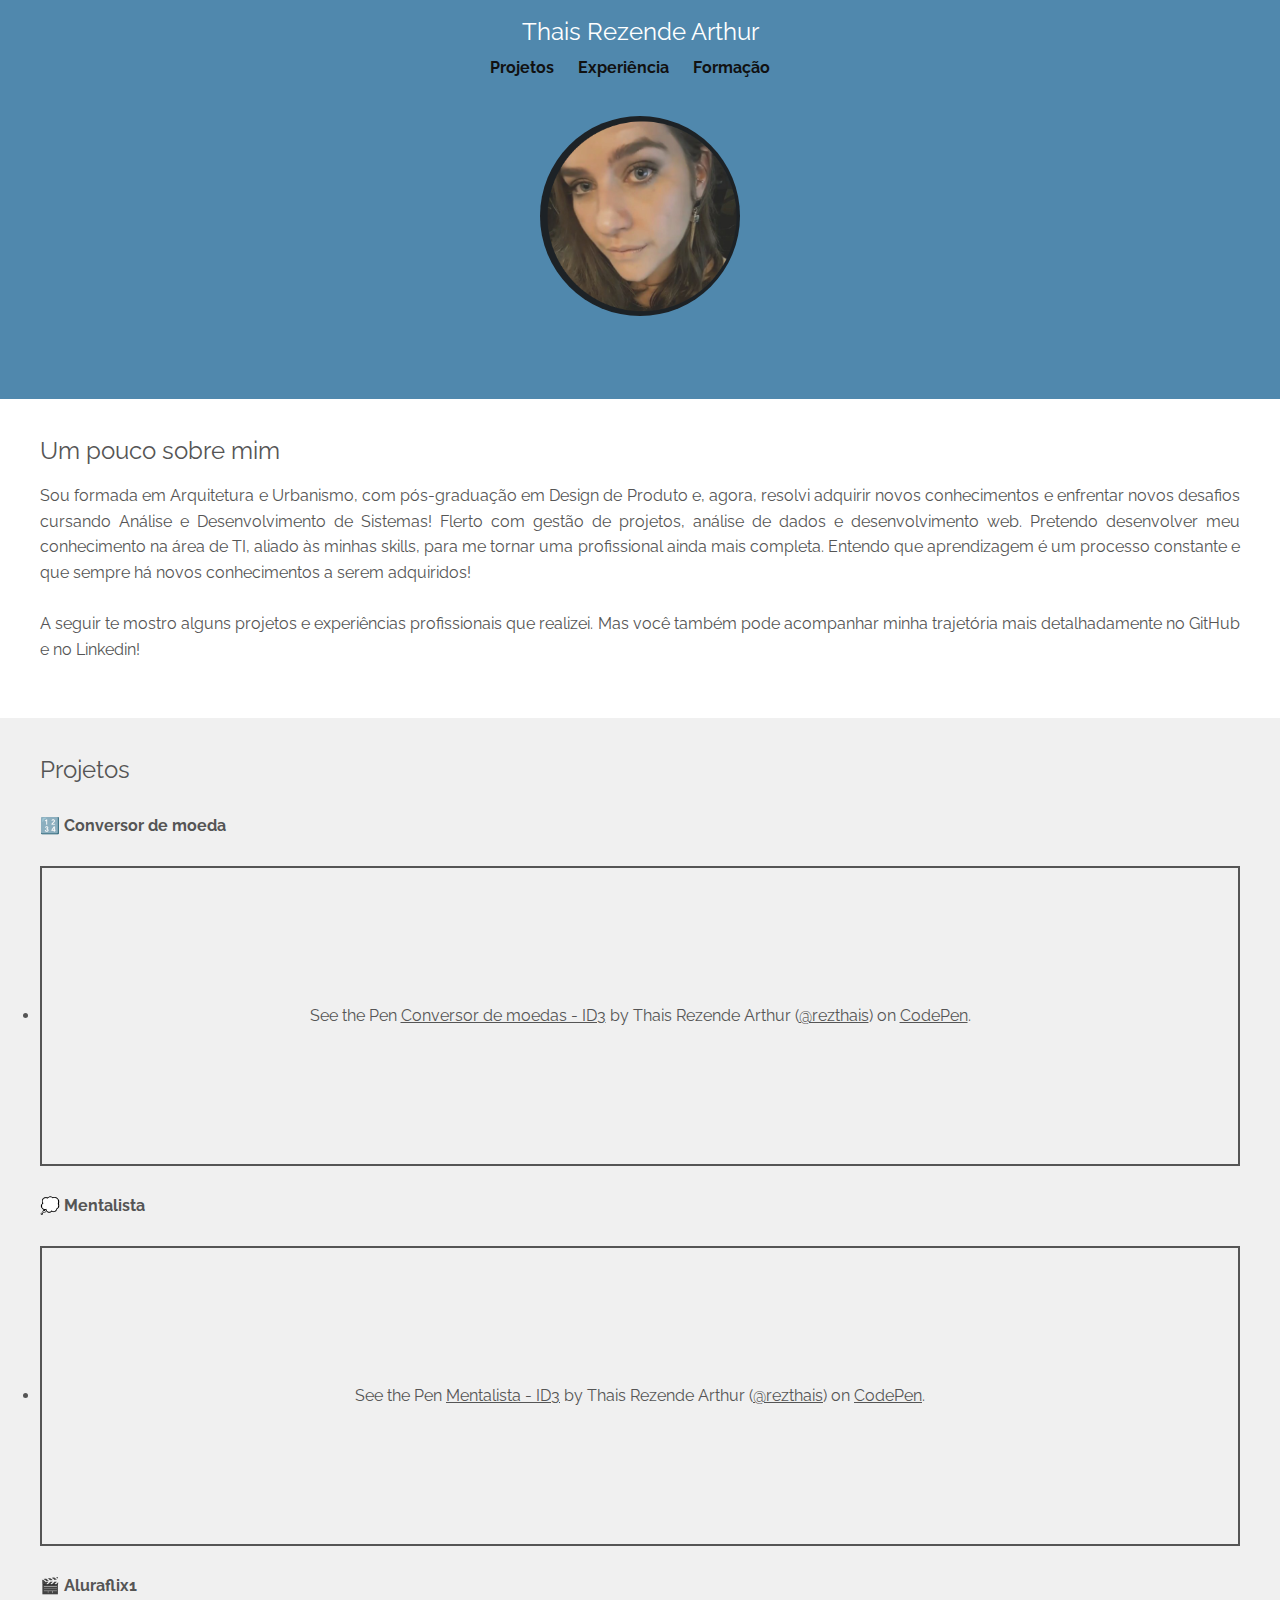
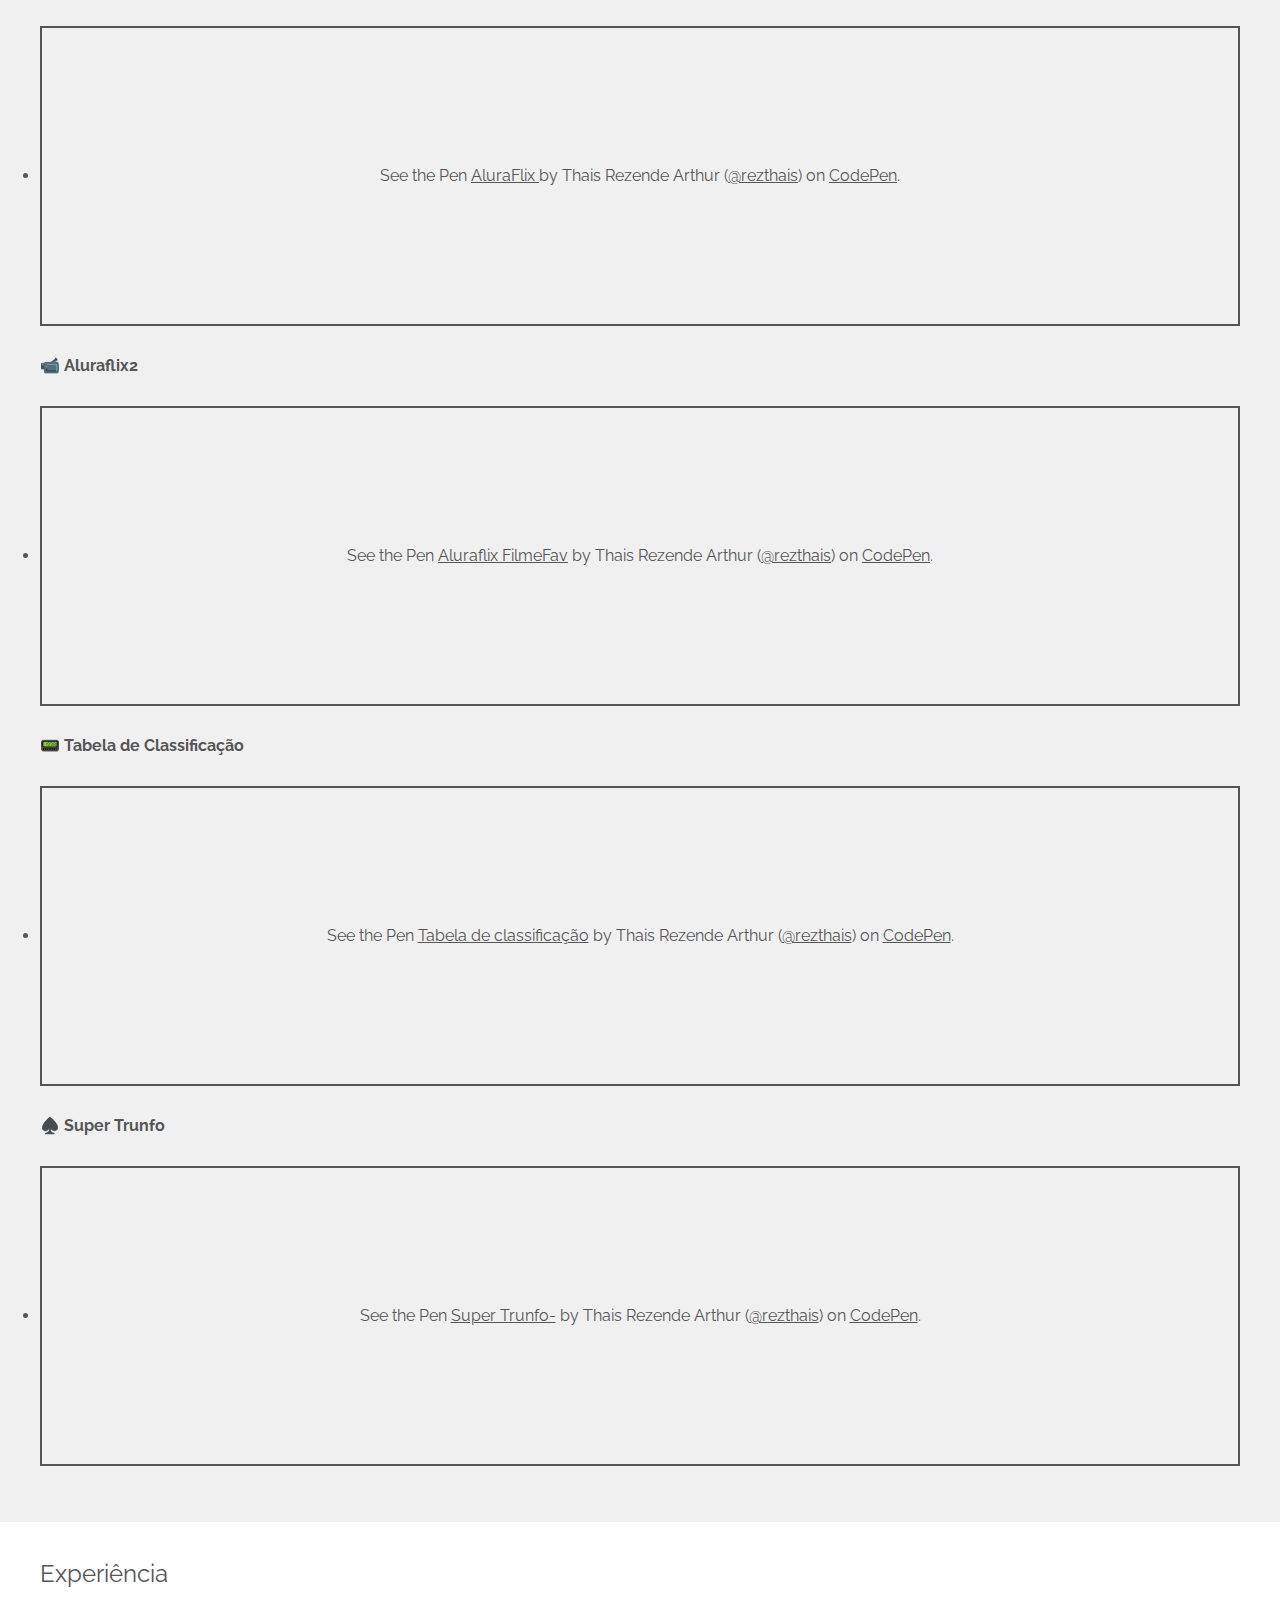
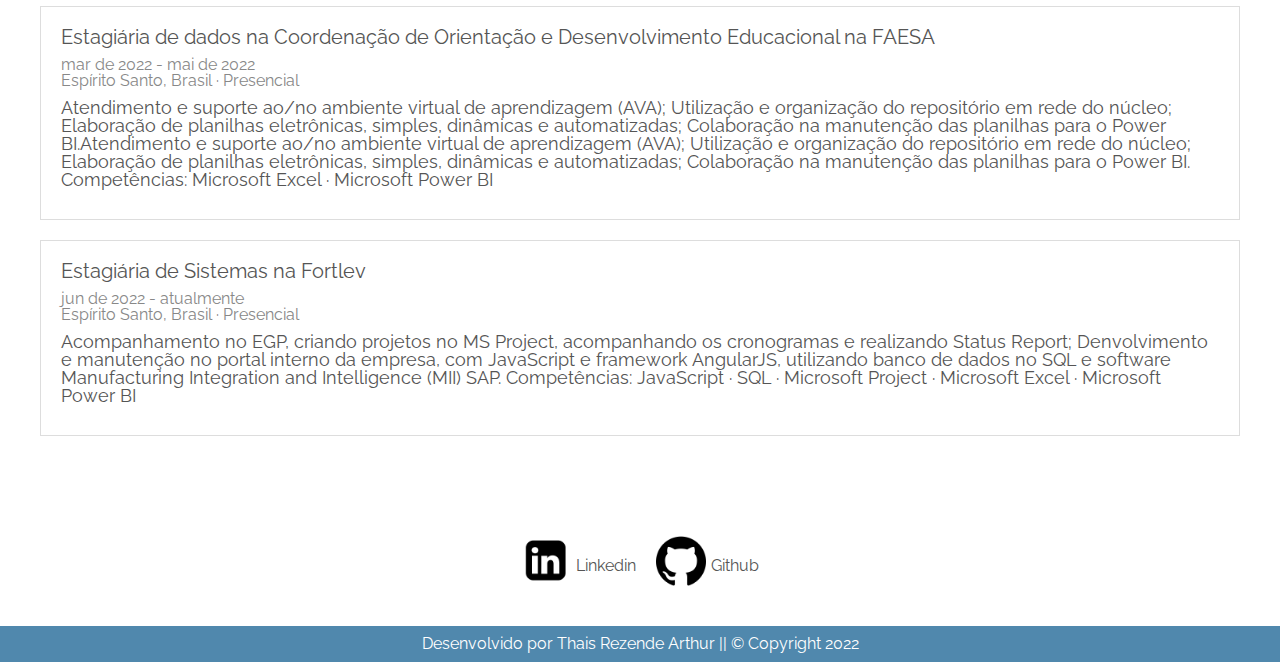
<file: challenge-five-portfolio-master/challenge-five-portfolio-master/index.html>
<!DOCTYPE html>
<html lang="pt-BR">

<head>
  <meta charset="UTF-8" />
  <meta name="viewport" content="width=device-width, initial-scale=1.0" />
  <meta http-equiv="X-UA-Compatible" content="ie=edge" />
  <title>Thais Rezende Arthur</title>

  <link rel="stylesheet" href="./style/reset.css.css">
  <link rel="stylesheet" href="./style/style.css">
  <link href="https://fonts.googleapis.com/css2?family=Raleway&display=swap" rel="stylesheet">

</head>

<body>
  <header>
    <section class="caixa">
      <div class="logo">
        <h1>Thais Rezende Arthur</h1>
      </div>
      <br>
      <nav class="links">
        <ul>
          <li><a href="#projetos">Projetos</a></li>
          <li><a href="#experiencia">Experiência</a></li>
          <li><a href="#formacao">Formação</a></li>
        </ul>
      </nav>
    </section>

    <section class="saudacao">
      <div>
        <img src="./images/foto.png" alt="Foto da Thais" class="saudacao-foto">
      </div>
    </section>
  </header>

  <main>
    <section id="sobre-mim" class="sobre-mim">
      <h4 class="título">Um pouco sobre mim</h4>
      <div class="sobre-mim-descritivo">
        <p class="texto">Sou formada em Arquitetura e Urbanismo, com pós-graduação em Design de Produto e, agora,
          resolvi adquirir novos conhecimentos e enfrentar novos desafios cursando Análise e Desenvolvimento de
          Sistemas! Flerto com gestão de projetos, análise de dados e desenvolvimento web. Pretendo desenvolver meu
          conhecimento na área de TI, aliado às minhas skills, para me tornar uma profissional ainda mais completa.
          Entendo que aprendizagem é um processo constante e que sempre há novos conhecimentos a serem adquiridos!
          <br>
          <br>
          A seguir te mostro alguns projetos e experiências profissionais que realizei. Mas você também pode acompanhar
          minha trajetória mais detalhadamente no GitHub e no Linkedin!
        </p>
        <br>
      </div>
    </section>

    <section id="projetos" class="projetos">
      <h4 class="título">Projetos</h4>
      <div class="projetos-item-descritivo">
        <br>
        <p>🔢 Conversor de moeda</p>
        <br>
      </div>
      <li class="" projetos-item>
        <p class="codepen" data-height="300" data-default-tab="html,result" data-slug-hash="JjOQgBe"
          data-user="rezthais"
          style="height: 300px; box-sizing: border-box; display: flex; align-items: center; justify-content: center; border: 2px solid; margin: 1em 0; padding: 1em;">
          <span>See the Pen <a href="https://codepen.io/rezthais/pen/JjOQgBe">
              Conversor de moedas - ID3</a> by Thais Rezende Arthur (<a
              href="https://codepen.io/rezthais">@rezthais</a>)
            on <a href="https://codepen.io">CodePen</a>.</span>
        </p>
        <script async src="https://cpwebassets.codepen.io/assets/embed/ei.js"></script>
      </li>
      <div class="projetos-item-descritivo">
        <br>
        <p>💭 Mentalista</p>
        <br>
      </div>
      <li class="" projetos-item>
        <p class="codepen" data-height="300" data-default-tab="html,result" data-slug-hash="JjMPPeP"
          data-user="rezthais"
          style="height: 300px; box-sizing: border-box; display: flex; align-items: center; justify-content: center; border: 2px solid; margin: 1em 0; padding: 1em;">
          <span>See the Pen <a href="https://codepen.io/rezthais/pen/JjMPPeP">
              Mentalista - ID3</a> by Thais Rezende Arthur (<a href="https://codepen.io/rezthais">@rezthais</a>)
            on <a href="https://codepen.io">CodePen</a>.</span>
        </p>
        <script async src="https://cpwebassets.codepen.io/assets/embed/ei.js"></script>
      </li>
      <div class="projetos-item-descritivo">
        <br>
        <p>🎬 Aluraflix1</p>
        <br>
      </div>
      <li class="" projetos-item>
        <p class="codepen" data-height="300" data-default-tab="html,result" data-slug-hash="oNpvOJP"
          data-user="rezthais"
          style="height: 300px; box-sizing: border-box; display: flex; align-items: center; justify-content: center; border: 2px solid; margin: 1em 0; padding: 1em;">
          <span>See the Pen <a href="https://codepen.io/rezthais/pen/oNpvOJP">
              AluraFlix </a> by Thais Rezende Arthur (<a href="https://codepen.io/rezthais">@rezthais</a>)
            on <a href="https://codepen.io">CodePen</a>.</span>
        </p>
        <script async src="https://cpwebassets.codepen.io/assets/embed/ei.js"></script>
      </li>
      <div class="projetos-item-descritivo">
        <br>
        <p>📹 Aluraflix2</p>
        <br>
      </div>
      <li class="" projetos-item>
        <p class="codepen" data-height="300" data-default-tab="html,result" data-slug-hash="OJzPeqx"
          data-user="rezthais"
          style="height: 300px; box-sizing: border-box; display: flex; align-items: center; justify-content: center; border: 2px solid; margin: 1em 0; padding: 1em;">
          <span>See the Pen <a href="https://codepen.io/rezthais/pen/OJzPeqx">
              Aluraflix FilmeFav</a> by Thais Rezende Arthur (<a href="https://codepen.io/rezthais">@rezthais</a>)
            on <a href="https://codepen.io">CodePen</a>.</span>
        </p>
        <script async src="https://cpwebassets.codepen.io/assets/embed/ei.js"></script>
      </li>
      <div class="projetos-item-descritivo">
        <br>
        <p>📟 Tabela de Classificação</p>
        <br>
      </div>
      <li class="" projetos-item>
        <p class="codepen" data-height="300" data-default-tab="html,result" data-slug-hash="gOopJKy"
          data-user="rezthais"
          style="height: 300px; box-sizing: border-box; display: flex; align-items: center; justify-content: center; border: 2px solid; margin: 1em 0; padding: 1em;">
          <span>See the Pen <a href="https://codepen.io/rezthais/pen/gOopJKy">
              Tabela de classificação</a> by Thais Rezende Arthur (<a href="https://codepen.io/rezthais">@rezthais</a>)
            on <a href="https://codepen.io">CodePen</a>.</span>
        </p>
        <script async src="https://cpwebassets.codepen.io/assets/embed/ei.js"></script>
      </li>
      <div class="projetos-item-descritivo">
        <br>
        <p>♠️ Super Trunfo</p>
        <br>
      </div>
      <li class="" projetos-item>
        <p class="codepen" data-height="300" data-default-tab="html,result" data-slug-hash="JjMXGzj"
          data-user="rezthais"
          style="height: 300px; box-sizing: border-box; display: flex; align-items: center; justify-content: center; border: 2px solid; margin: 1em 0; padding: 1em;">
          <span>See the Pen <a href="https://codepen.io/rezthais/pen/JjMXGzj">
              Super Trunfo-</a> by Thais Rezende Arthur (<a href="https://codepen.io/rezthais">@rezthais</a>)
            on <a href="https://codepen.io">CodePen</a>.</span>
        </p>
        <script async src="https://cpwebassets.codepen.io/assets/embed/ei.js"></script>
      </li>
      </div>
    </section>

    <section id="experiencia" class="experiencia">
      <h4 class="título">Experiência</h4>
      <div class="experiencia-container">
        <div class="experiencia-item faesa">
          <div class="experiencia-item-descritivo">
            <h3>Estagiária de dados na Coordenação de Orientação e Desenvolvimento Educacional na FAESA</h3>
            <h2>mar de 2022 - mai de 2022
              <br>
              Espírito Santo, Brasil · Presencial
            </h2>
            <h1>Atendimento e suporte ao/no ambiente virtual de aprendizagem (AVA); Utilização e organização do
              repositório em rede do núcleo; Elaboração de planilhas eletrônicas, simples, dinâmicas e automatizadas;
              Colaboração na manutenção das planilhas para o Power BI.Atendimento e suporte ao/no ambiente virtual de
              aprendizagem (AVA); Utilização e organização do repositório em rede do núcleo; Elaboração de planilhas
              eletrônicas, simples, dinâmicas e automatizadas; Colaboração na manutenção das planilhas para o Power BI.
              Competências: Microsoft Excel · Microsoft Power BI</h1>
          </div>
        </div>

        <div class="experiencia-container">
          <div class="experiencia-item fortlev">
            <div class="experiencia-item-descritivo">
              <h3>Estagiária de Sistemas na Fortlev</h3>
              <h2>jun de 2022 - atualmente
                <br>
                Espírito Santo, Brasil · Presencial
              </h2>
              <h1>Acompanhamento no EGP, criando projetos no MS Project, acompanhando os cronogramas e realizando Status
                Report; Denvolvimento e manutenção no portal interno da empresa, com JavaScript e framework AngularJS,
                utilizando banco de dados no SQL e software Manufacturing Integration and Intelligence (MII) SAP.
                Competências: JavaScript · SQL · Microsoft Project · Microsoft Excel · Microsoft Power BI</h1>
            </div>
          </div>
    </section>

    <section id="skillsforma" class="skillsforma">
      <div class="skillsforma-descritivo">
        <div class="flex-item">
            <a href="https://www.linkedin.com/in/arezendethais/">
                <img src="./images/linkedin-icon.png" alt="Ícone 1">
                <p>Linkedin</p>
            </a>
        </div>
        <div class="flex-item">
            <a href="https://github.com/rezthais">
                <img src="./images/github.png" alt="Ícone 2">
                <p>Github</p>
            </a>
        </div>
    </div> 
    </section>
  </main>

  <footer>
    <p class="copyright">Desenvolvido por Thais Rezende Arthur</a>
      || &copy; Copyright 2022</p>
  </footer>


</body>

</html>
</file>
<file: challenge-five-portfolio-master/challenge-five-portfolio-master/style/style.css>
/* Estilo do corpo do documento */
body {
    font-family: 'Raleway', sans-serif;
    margin: 0;
    padding: 0;
    background-color: #f0f0f0; /* Cor de fundo pastel */
    color: #555; /* Cor de texto mais suave */
}

/* Estilo do cabeçalho */
header {
    background-color: #5088ad; /* Azul pastel */
    color: #fff;
    padding: 20px;
    text-align: center;
}

.logo img {
    width: 40px;
    height: 40px;
    vertical-align: middle;
    margin-right: 10px;
}

.logo h1 {
    display: inline;
    font-size: 24px;
    margin: 0;
}

.links ul {
    list-style: none;
    padding: 0;
}

.links li {
    display: inline;
    margin-right: 20px;
}

.links a {
    text-decoration: none;
    color: #111111;
    font-weight: bold;
}

/* Estilo da saudação */
.saudacao {
    display: flex;
    justify-content: center;
    align-items: center;
    flex-direction: column;
    padding: 40px;
}

.saudacao ul li a {
    display: inline-block; /* Garante que o link e o ícone compartilhem a mesma linha */
    vertical-align: middle; /* Alinha verticalmente o ícone em relação ao texto */
}

.saudacao ul li a img {
    width: 30px; /* Redimensione o ícone do LinkedIn */
    height: auto;
    vertical-align: middle; /* Alinha o ícone verticalmente em relação ao texto */
}

.saudacao-foto {
    width: 200px; /* Aumente o tamanho da sua foto */
    height: 200px;
    border-radius: 50%;
    margin-bottom: 20px; /* Adicione margem inferior para separar a foto do texto */
    object-fit: cover;
}

/* Estilo da seção 'Sobre mim' */
.sobre-mim {
    background-color: #fff;
    padding: 40px;
    text-align: justify;
}

.título {
    font-size: 24px;
    margin: 0 0 20px;
}

.texto {
    line-height: 1.6;
    margin: 0;
}

/* Estilo da seção 'Projetos' */
.projetos {
    background-color: #f0f0f0;
    padding: 40px;
}

.projetos-item-descritivo {
    font-weight: bold;
}

.projetos-item {
    list-style: none;
    margin-bottom: 20px;
}

.codepen {
    border: 2px solid #555;
    padding: 10px;
    text-align: center;
}

/* Estilo da seção 'Experiências' */
.experiencia {
    background-color: #fff;
    padding: 40px;
}

.faesa {
    border: 1px solid #ddd;
    padding: 20px;
    margin-bottom: 20px;
}

.faesa h3 {
    font-size: 20px;
    margin: 0 0 10px;
}

.faesa h2 {
    font-size: 16px;
    color: #888;
    margin: 0;
}

.faesa h1 {
    font-size: 18px;
    margin: 10px 0;
}

.fortlev {
    border: 1px solid #ddd;
    padding: 20px;
    margin-bottom: 20px;
}

.fortlev h3 {
    font-size: 20px;
    margin: 0 0 10px;
}

.fortlev h2 {
    font-size: 16px;
    color: #888;
    margin: 0;
}

.fortlev h1 {
    font-size: 18px;
    margin: 10px 0;
}

/* Estilo da seção 'Skills' */
.skillsforma {
    background-color: #fff;
    padding: 40px;
    display: flex;
    justify-content: center;
}

.skillsforma-descritivo {
    display: flex;
    justify-content: center;
    align-items: center;
    flex-wrap: wrap;
}

.flex-item {
    flex: 1;
    margin: 0 10px;
}

.flex-item a {
    display: flex;
    align-items: center;
    text-decoration: none;
}

.flex-item img {
    max-width: 50px;
    height: auto;
    margin-right: 5px;
}

.flex-item p {
    margin: 10px 0 0;
}


/* Estilo do rodapé */
footer {
    background-color: #5088ad;;
    color: #fff;
    text-align: center;
    padding: 10px 0;
}

/* Estilo para links */
a {
    color: #555;
}

a:hover {
    color: #333;
}
</file>
